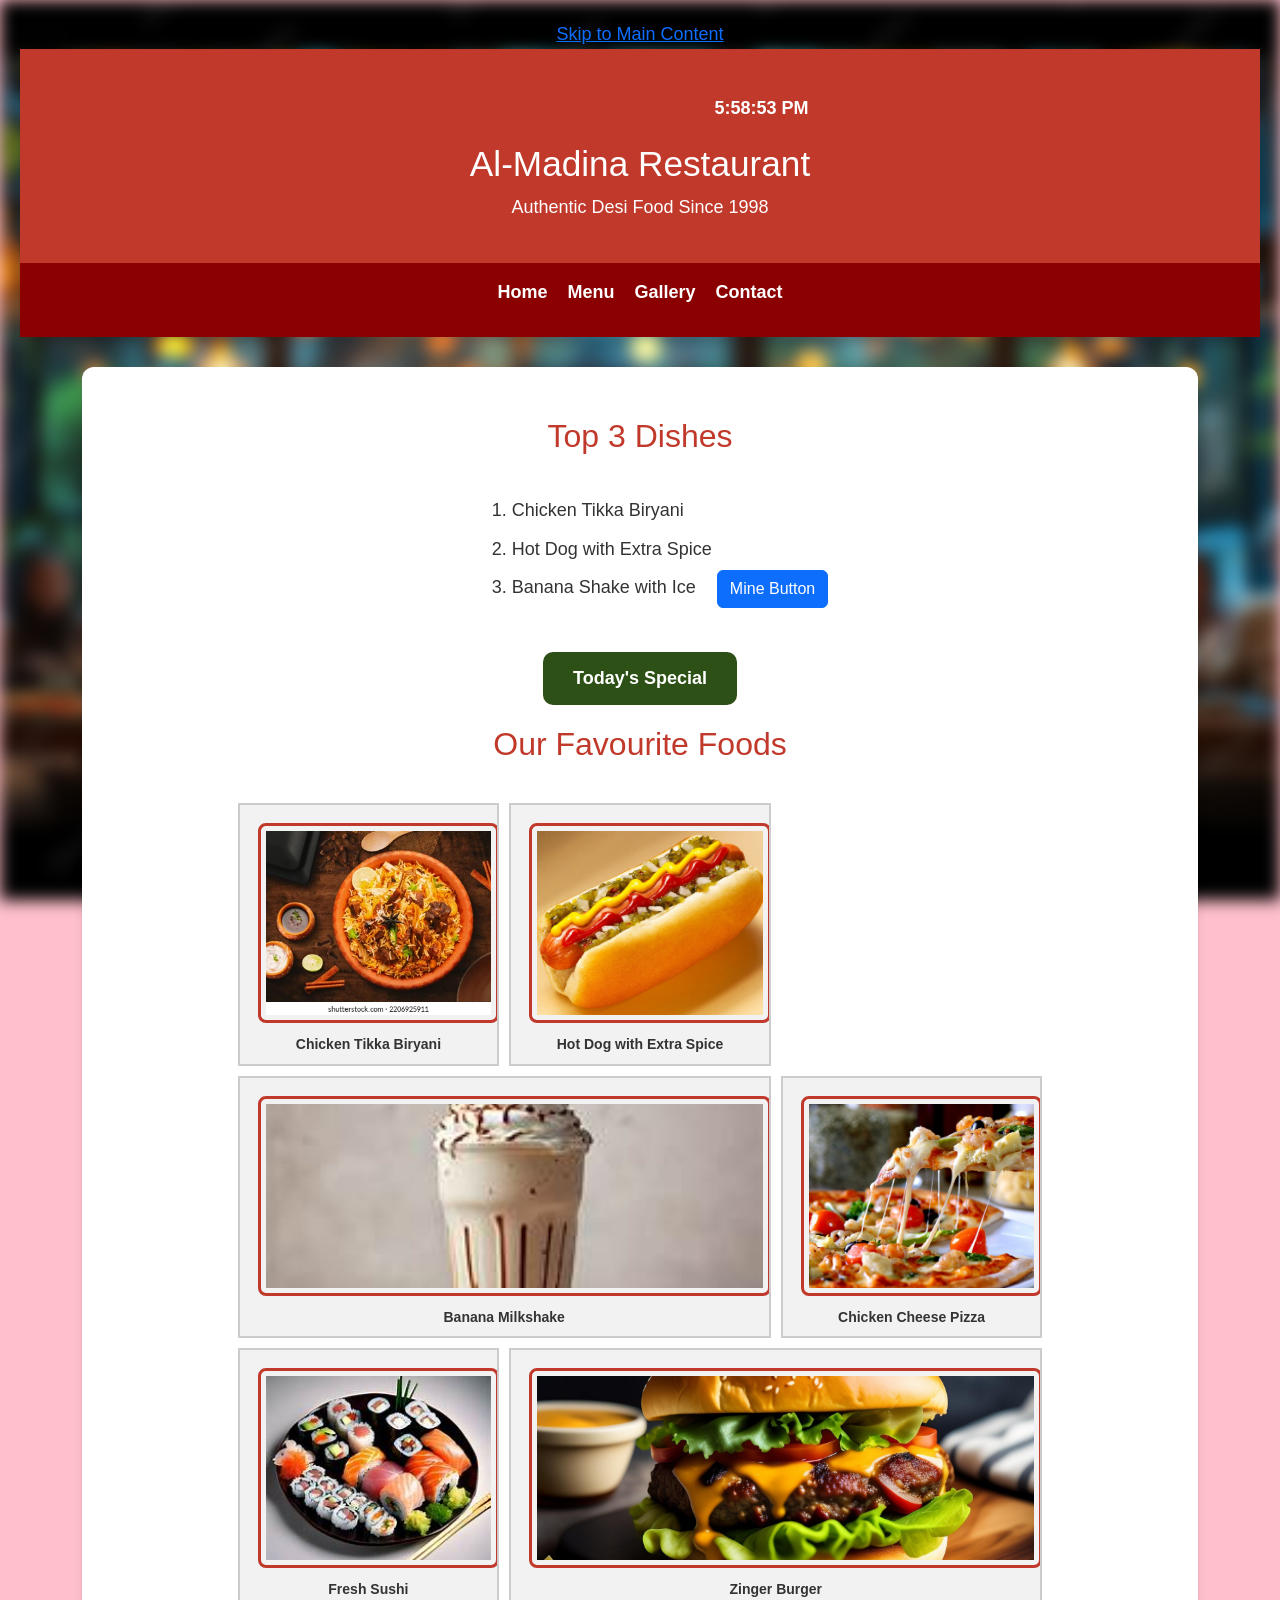
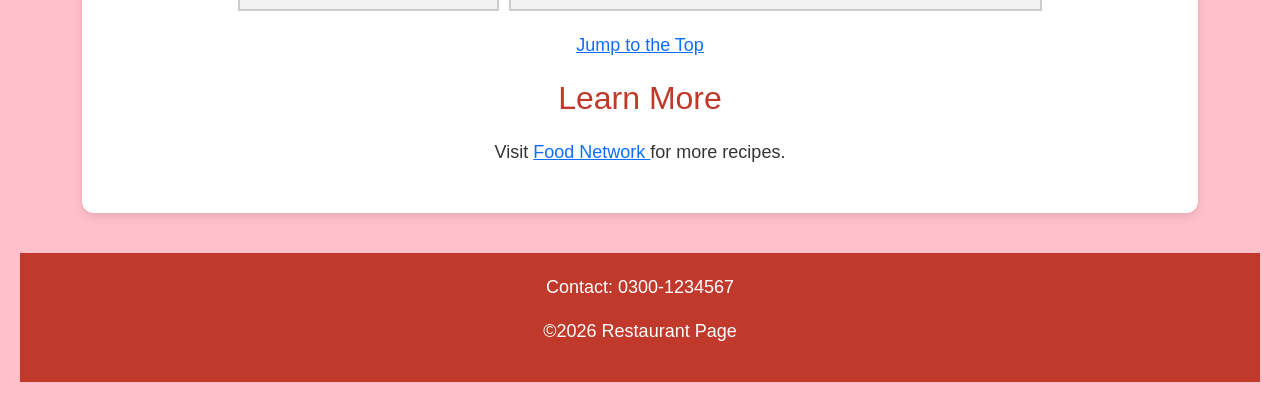
<file: index.html>
<!DOCTYPE html>
<html lang="en">

<head>
    <meta charset="UTF-8">
    <meta name="viewport" content="width=device-width, initial-scale=1.0">
    <title>Restaurant Page</title>
    <link href="https://cdn.jsdelivr.net/npm/bootstrap@5.3.3/dist/css/bootstrap.min.css" rel="stylesheet">
    <link rel="stylesheet" href="style.css">
</head>

<body id="top"></body>

<a href="#main" class="skip-livnk">Skip to Main Content</a>

<header>
    <div id="clock"></div>
    <h1>Al-Madina Restaurant</h1>
    <p>Authentic Desi Food Since 1998</p>
</header>

<nav>
    <ul>
        <li><a href="index.html">Home</a></li>
        <li><a href="menu.html">Menu</a></li>
        <li><a href="gallery.html">Gallery</a></li>
        <li><a href="contact.html">Contact</a></li>
    </ul>
</nav>

<main id="main">
    <section>
        <h2>Top 3 Dishes</h2>
        <ol>
            <li>Chicken Tikka Biryani</li>
            <li>Hot Dog with Extra Spice</li>
            <li>Banana Shake with Ice</li>
        </ol>
        <button class="btn btn-primary">Mine Button</button>
        <button id="specialBtn">Today's Special</button>
        <p id="specialText"></p>
    </section>


    <section>
        <h2>Our Favourite Foods</h2>

        <div class="container" style="display:grid; grid-template-columns:1fr 1fr 1fr; gap:10px;">

            <figure>
                <img src="Biryani.webp" alt="Chicken Tikka Biryani served with raita">
                <figcaption>Chicken Tikka Biryani</figcaption>
            </figure>

            <figure>
                <img src="HotDog.jpg" alt="Hot dog with extra spicy sauce">
                <figcaption>Hot Dog with Extra Spice</figcaption>
            </figure>

            <figure>
                <img src="Milkshake.jpg" alt="Banana milkshake served in a glass">
                <figcaption>Banana Milkshake</figcaption>
            </figure>

            <figure>
                <img src="pizza-5179939_1280.jpg" alt="Chicken cheese pizza with melted cheese">
                <figcaption>Chicken Cheese Pizza</figcaption>
            </figure>

            <figure>
                <img src="OIP.jpg" alt="Fresh sushi pieces on a plate">
                <figcaption>Fresh Sushi</figcaption>
            </figure>

            <figure>
                <img src="front-view-tasty-meat-burger-with-cheese-and-salad-free-photo.jpg"
                    alt="Zinger burger with cheese and salad">
                <figcaption>Zinger Burger</figcaption>
            </figure>

        </div>
        <a href="#top">Jump to the Top</a>
    </section>
    <section>
        <h2>Learn More</h2>
        <p>
            Visit <a href="https://www.foodnetwork.com" target="_blank" rel="noopener noreferrer">
                Food Network
            </a>
            for more recipes.
        </p>
    </section>
</main>

<footer>
    <p>Contact: 0300-1234567</p>
    <p>&copy;2026 Restaurant Page</p>
</footer>
<script src="script.js"></script>
</body>

</html>
</file>
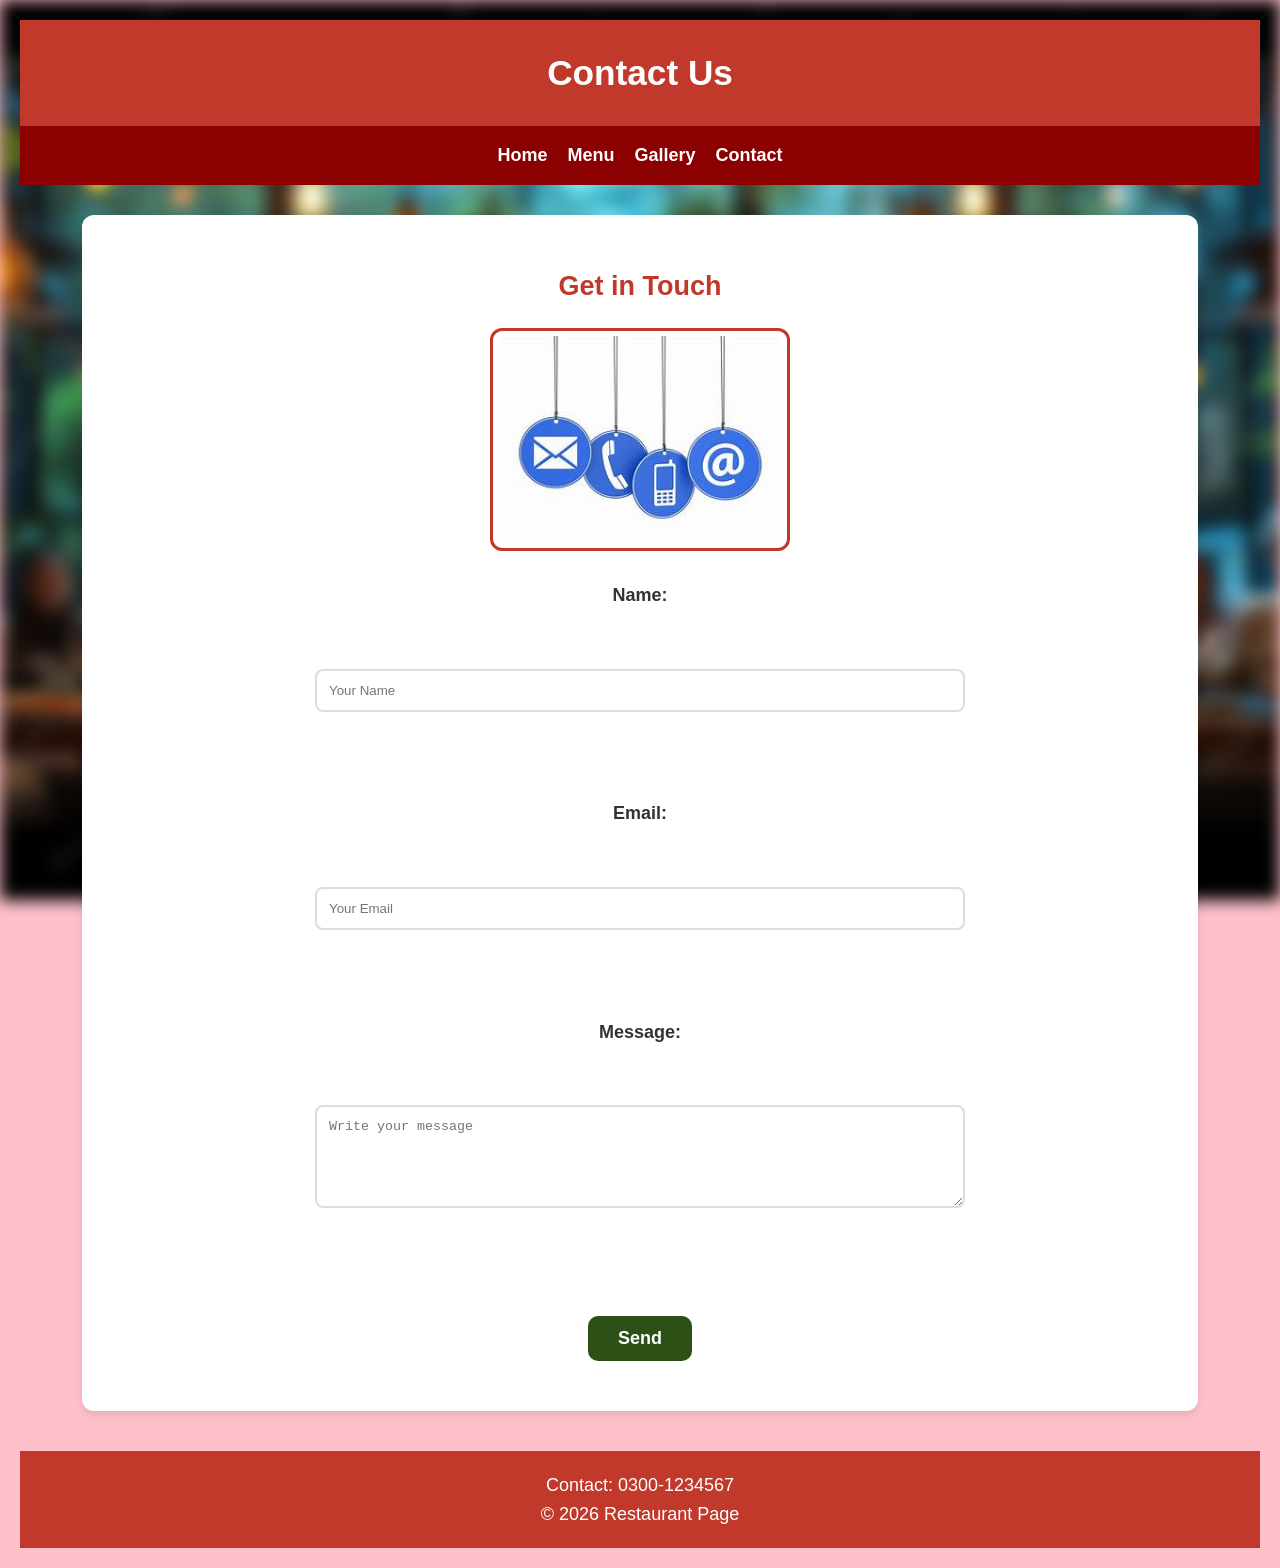
<file: contact.html>
<!DOCTYPE html>
<html lang="en">

<head>
    <meta charset="UTF-8">
    <meta name="viewport" content="width=device-width, initial-scale=1.0">
    <title>Contact - My Favourite Foods</title>
    <link rel="stylesheet" href="style.css">
</head>

<body>

    <a href="#main" class="skip-link">Skip to Main Content</a>


    <header>
        <h1>Contact Us</h1>
    </header>


    <nav>
        <ul>
            <li><a href="index.html">Home</a></li>
            <li><a href="menu.html">Menu</a></li>
            <li><a href="gallery.html">Gallery</a></li>
            <li><a href="contact.html">Contact</a></li>
        </ul>
    </nav>
    <main id="main">
        <h2>Get in Touch</h2>
        <img src="OIP (1).jpg" alt="contact" class="contact-img">

        <form>
            <label>Name:</label><br>
            <input type="text" placeholder="Your Name"><br><br>

            <label>Email:</label><br>
            <input type="email" placeholder="Your Email"><br><br>

            <label>Message:</label><br>
            <textarea rows="5" placeholder="Write your message"></textarea><br><br>

            <button type="submit">Send</button>
        </form>
    </main>

    <footer>
        <p>Contact: 0300-1234567</p>
        <p>&copy; 2026 Restaurant Page</p>
    </footer>

</body>

</html>
</file>
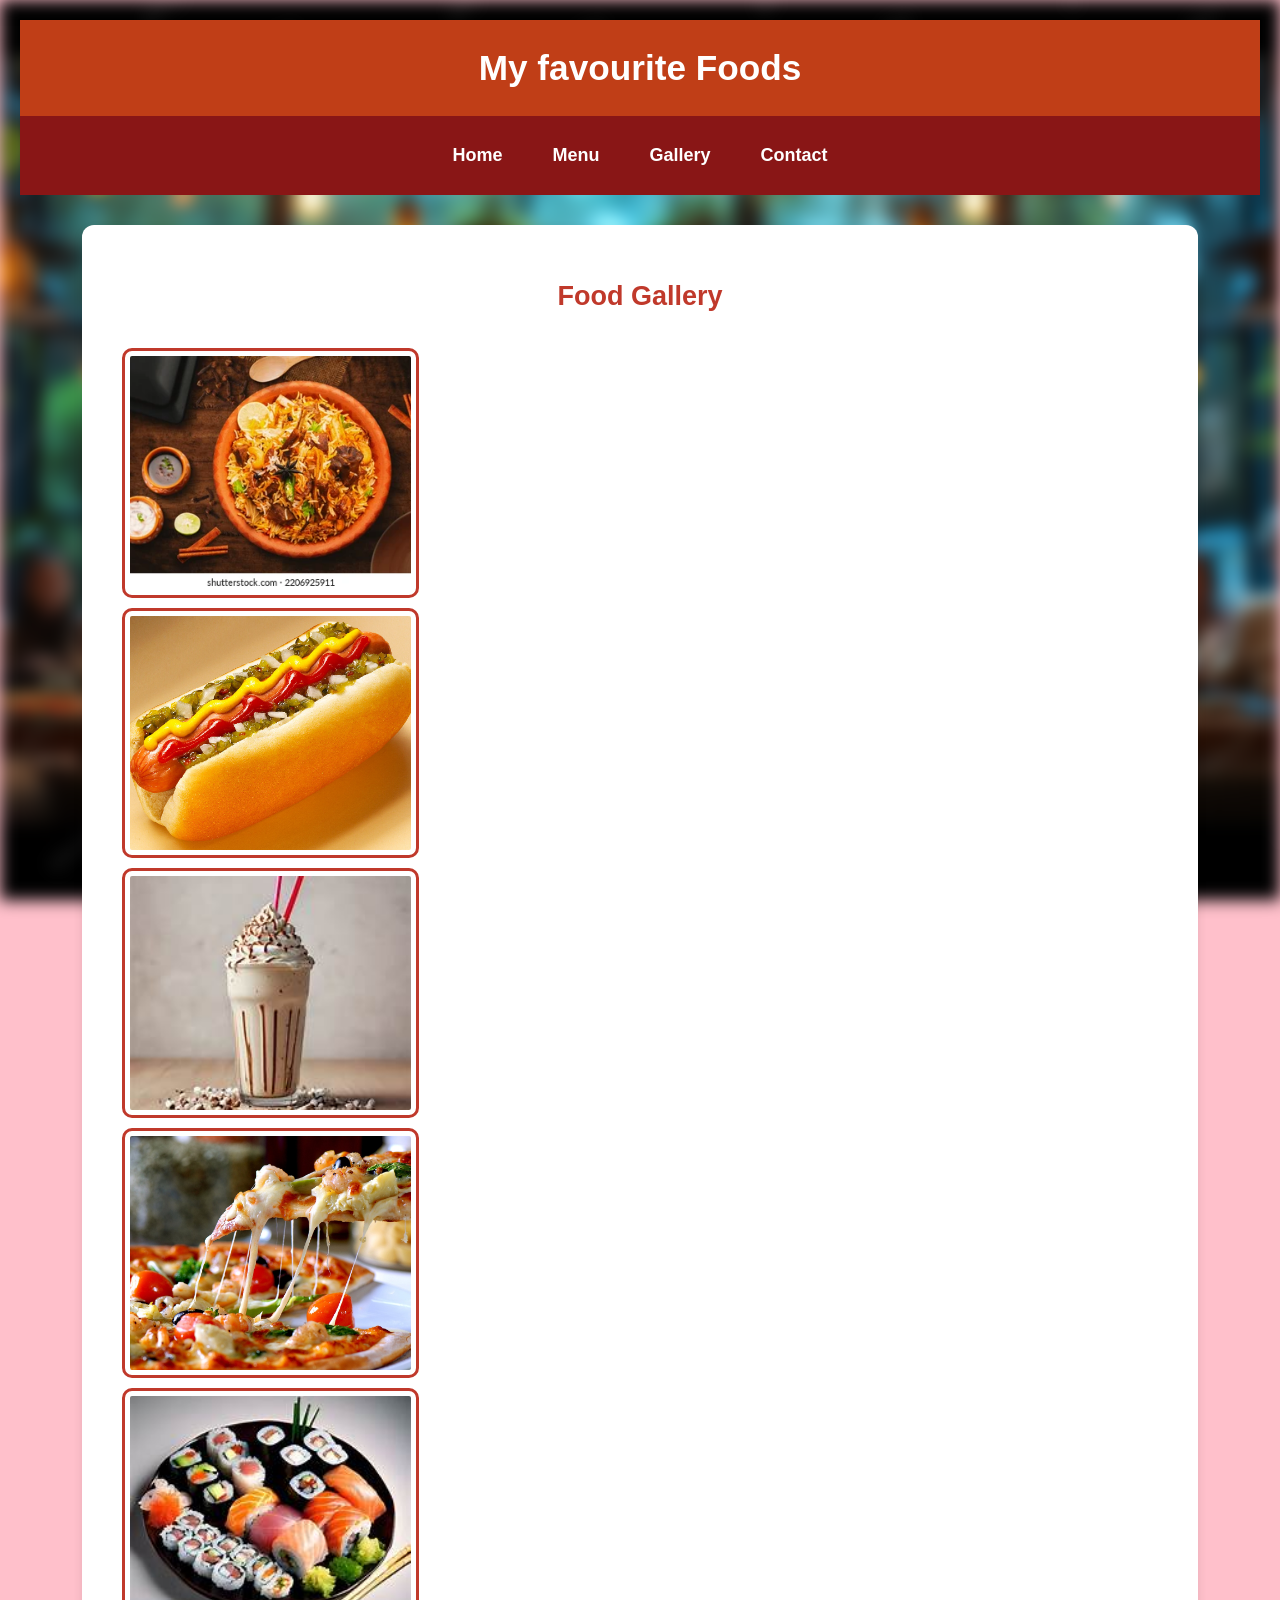
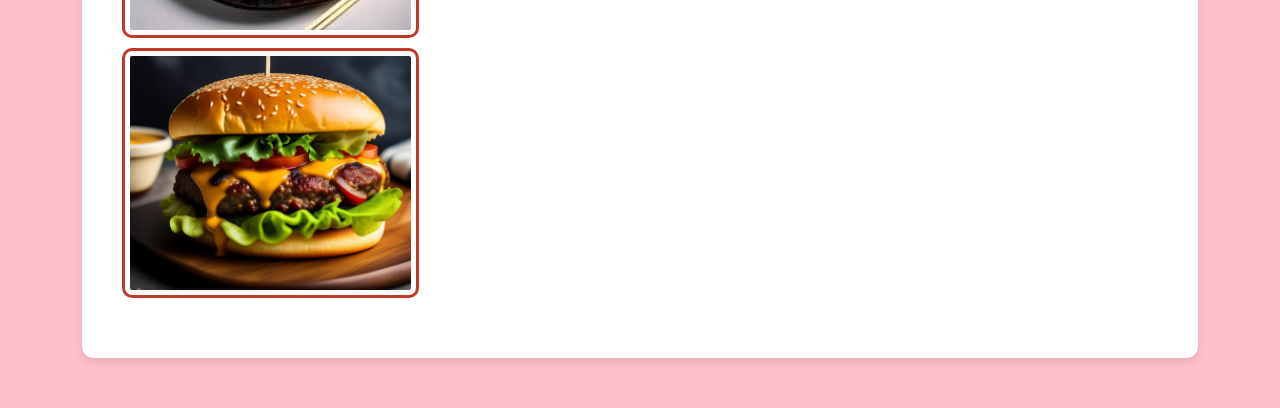
<file: gallery.html>
<!DOCTYPE html>
<html lang="en">

<head>
    <link rel="stylesheet" href="style.css">
    <meta charset="UTF-8">
    <title>Food Gallery</title>
    <style>
        body {
            font-family: Arial;
            background-color: #ed7789;
            margin: 0;
        }

        header {
            background-color: #c03e17;
            color: #ffff(203, 78, 120);
            padding: 20px;
            text-align: center;
        }

        nav {
            background-color: #891616;
            padding: 10px;
            text-align: center;
        }

        nav a {
            color: white;
            text-decoration: none;
            margin: 0 15px;
            font-weight: bold;
        }

        .gallery {
            display: flex;
            justify-content: center;
            gap: 20px;
            padding: 30px;
        }

        .gallery img {
            width: 300px;
            height: 200px;
            border-radius: 10px;
        }

        h2 {
            text-align: center;
            margin-top: 20px;
        }
    </style>
</head>

<body>

    <a href="#main" class="skip-link">Skip to Main Content</a>

    <header>
        <h1>My favourite Foods</h1>
    </header>

    <nav>
        <ul>
            <li><a href="index.html">Home</a></li>
            <li><a href="menu.html">Menu</a></li>
            <li><a href="gallery.html">Gallery</a></li>
            <li><a href="contact.html">Contact</a></li>
        </ul>
    </nav>

    <main id="main">

        <h2>Food Gallery</h2>

        <div class="grid">

            <img src="Biryani.webp" alt="A plate of delicious chicken Biryani">

            <img src="HotDog.jpg" alt="A tasty Hot Dog and fast food meal">

            <img src="Milkshake.jpg" alt="A delicious Milkshake in a glass">

            <img src="pizza-5179939_1280.jpg" alt="A spicy chicken cheese pizza">

            <img src="OIP.jpg" alt=" Sushi ">

            <img src="front-view-tasty-meat-burger-with-cheese-and-salad-free-photo.jpg" alt="Zinger Burger">



        </div>
    </main>
    <script src="script.js"></script>
</body>

</html>
</file>
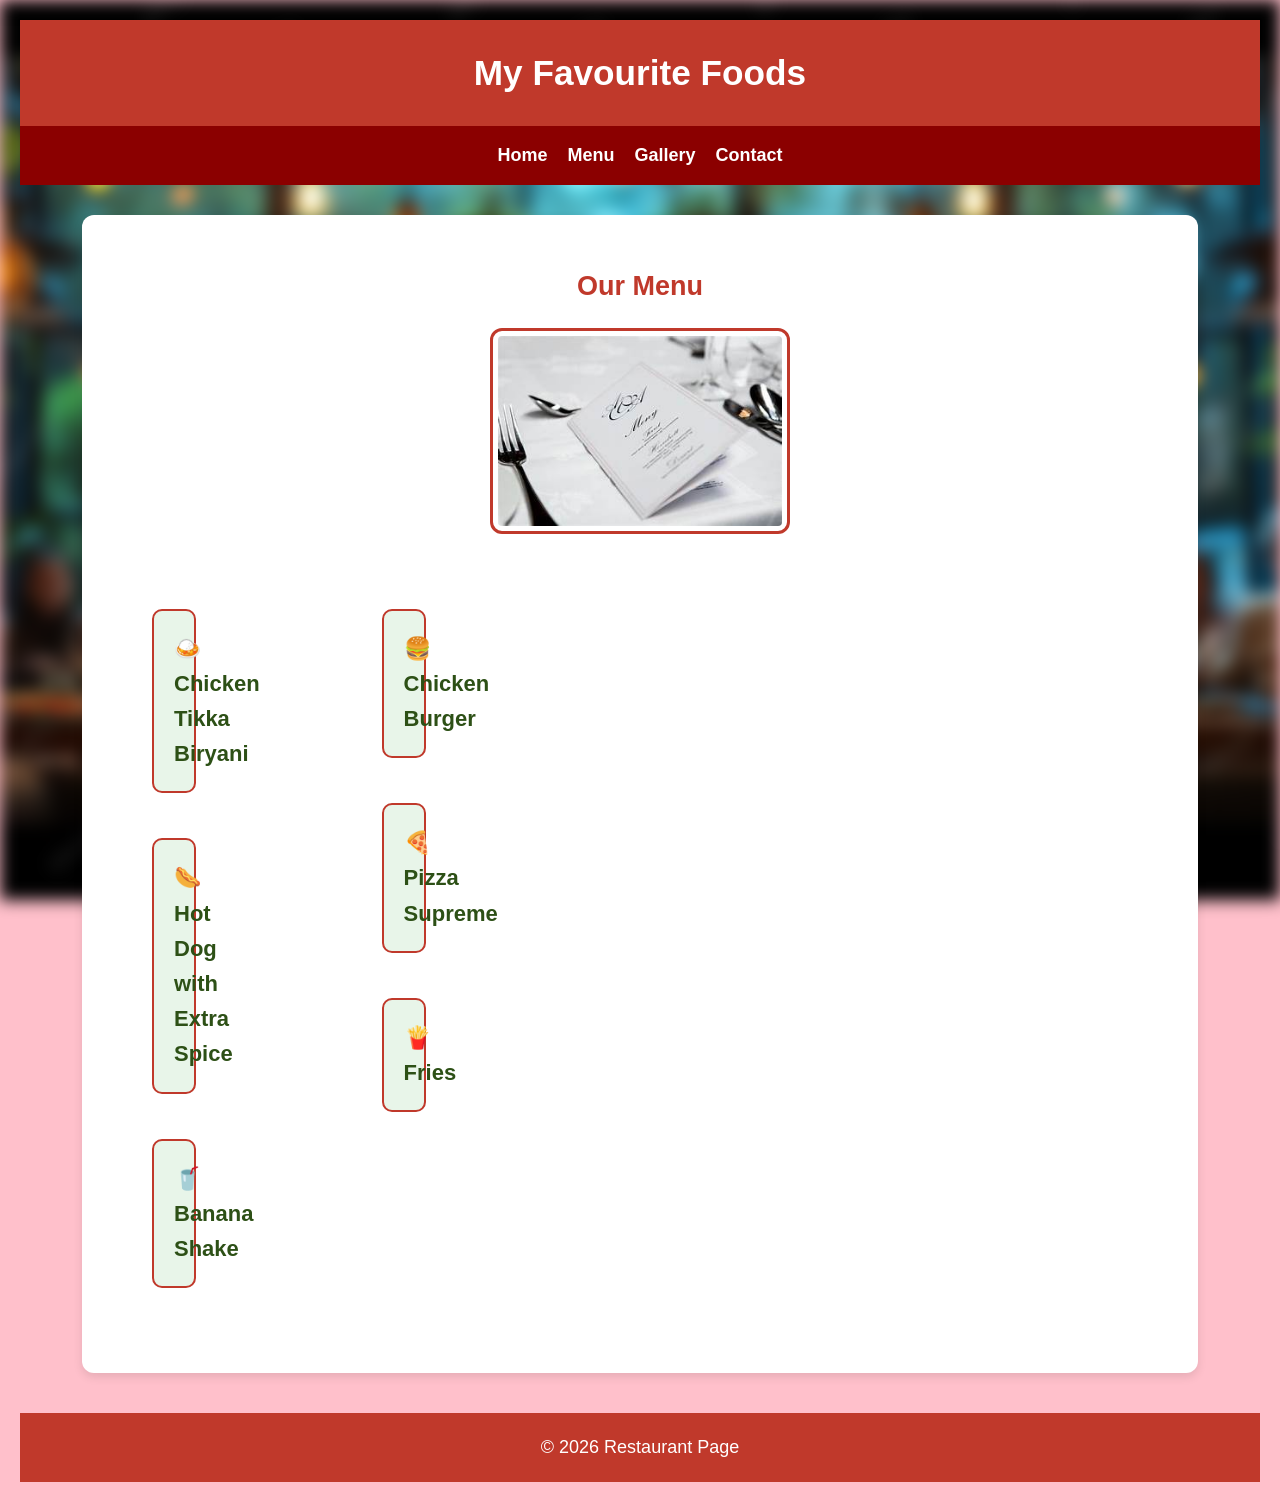
<file: menu.html>
<!DOCTYPE html>
<html lang="en">

<head>
    <link rel="stylesheet" href="style.css">
    <meta charset="UTF-8">
    <meta name="viewport" content="width=device-width, initial-scale=1.0">
    <title>Menu - My Favourite Foods</title>

    <style>
        .menu-container {
            width: 80%;
            margin: 30px auto;
        }

        .menu-item {
            background-color: #e8f5e9;
            color: #2d5016;
            padding: 20px;
            margin: 15px 0;
            border-radius: 10px;
            font-size: 22px;
            font-weight: bold;
            text-align: center;
            transition: 0.3s;
        }

        .menu-item:hover {
            background-color: #c8e6c9;
            transform: scale(1.03);
        }
    </style>
</head>

<body>

    <a href="#main" class="skip-link">Skip to Main Content</a>

    <header>
        <h1>My Favourite Foods</h1>
    </header>


    <nav>
        <ul>
            <li><a href="index.html">Home</a></li>
            <li><a href="menu.html">Menu</a></li>
            <li><a href="gallery.html">Gallery</a></li>
            <li><a href="contact.html">Contact</a></li>
        </ul>
    </nav>


    <main id="main">

        <h2>Our Menu</h2>
        <img src="OIP (2).jpg" alt=" Our Restaurant Menu">
        <div class="menu-grid"> <!-- Naya grid container -->
            <div class="column">
                <div class="menu-item">🍛 Chicken Tikka Biryani</div>
                <div class="menu-item">🌭 Hot Dog with Extra Spice</div>
                <div class="menu-item">🥤 Banana Shake</div>
            </div>

            <div class="column">
                <div class="menu-item">🍔 Chicken Burger</div>
                <div class="menu-item">🍕 Pizza Supreme</div>
                <div class="menu-item">🍟 Fries</div> <!-- 6th item add kar lo -->
            </div>
        </div>



    </main>

    <footer>
        <p>&copy; 2026 Restaurant Page</p>
    </footer>

</body>

</html>
</file>
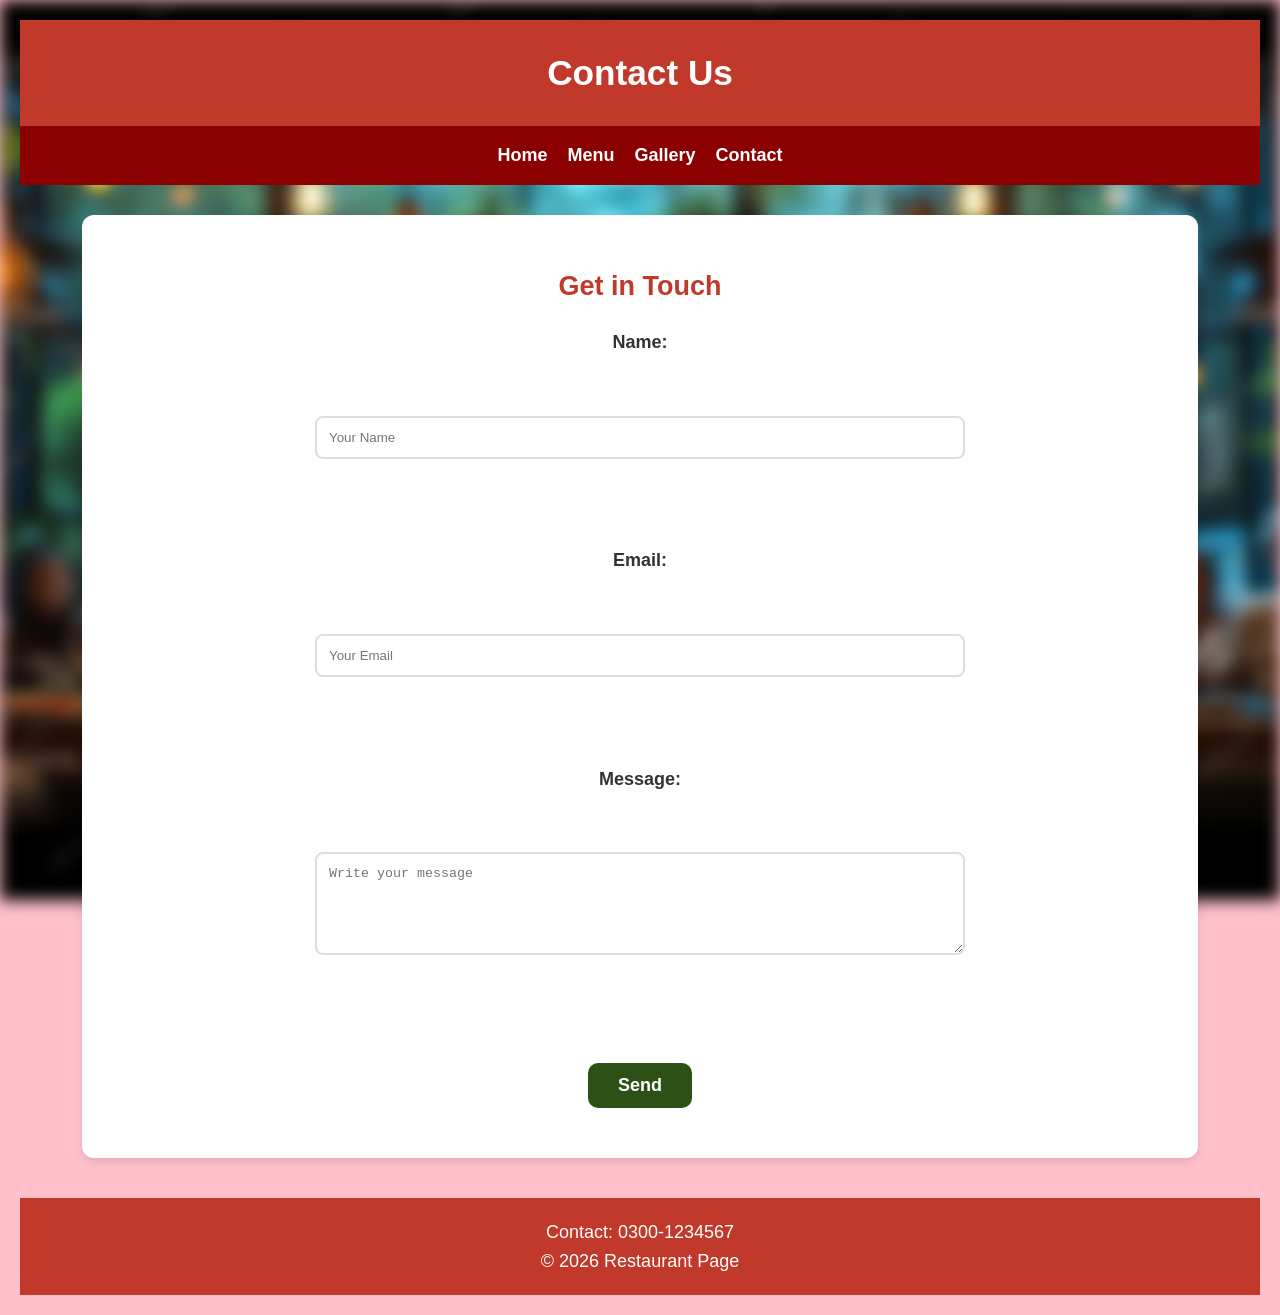
<file: Webpage folder/contact.html>
<!DOCTYPE html>
<html lang="en">

<head>
    <meta charset="UTF-8">
    <meta name="viewport" content="width=device-width, initial-scale=1.0">
    <title>Contact - My Favourite Foods</title>
    <link rel="stylesheet" href="style.css">
</head>

<body>

    <a href="#main" class="skip-link">Skip to Main Content</a>


    <header>
        <h1>Contact Us</h1>
    </header>

    <nav>
        <ul>
            <li><a href="index.html">Home</a></li>
            <li><a href="menu.html">Menu</a></li>
            <li><a href="gallery.html">Gallery</a></li>
            <li><a href="contact.html">Contact</a></li>
        </ul>
    </nav>

    <main id="main">
        <h2>Get in Touch</h2>

        <form>
            <label>Name:</label><br>
            <input type="text" placeholder="Your Name"><br><br>

            <label>Email:</label><br>
            <input type="email" placeholder="Your Email"><br><br>

            <label>Message:</label><br>
            <textarea rows="5" placeholder="Write your message"></textarea><br><br>

            <button type="submit">Send</button>
        </form>
    </main>

    <footer>
        <p>Contact: 0300-1234567</p>
        <p>&copy; 2026 Restaurant Page</p>
    </footer>

</body>

</html>
</file>
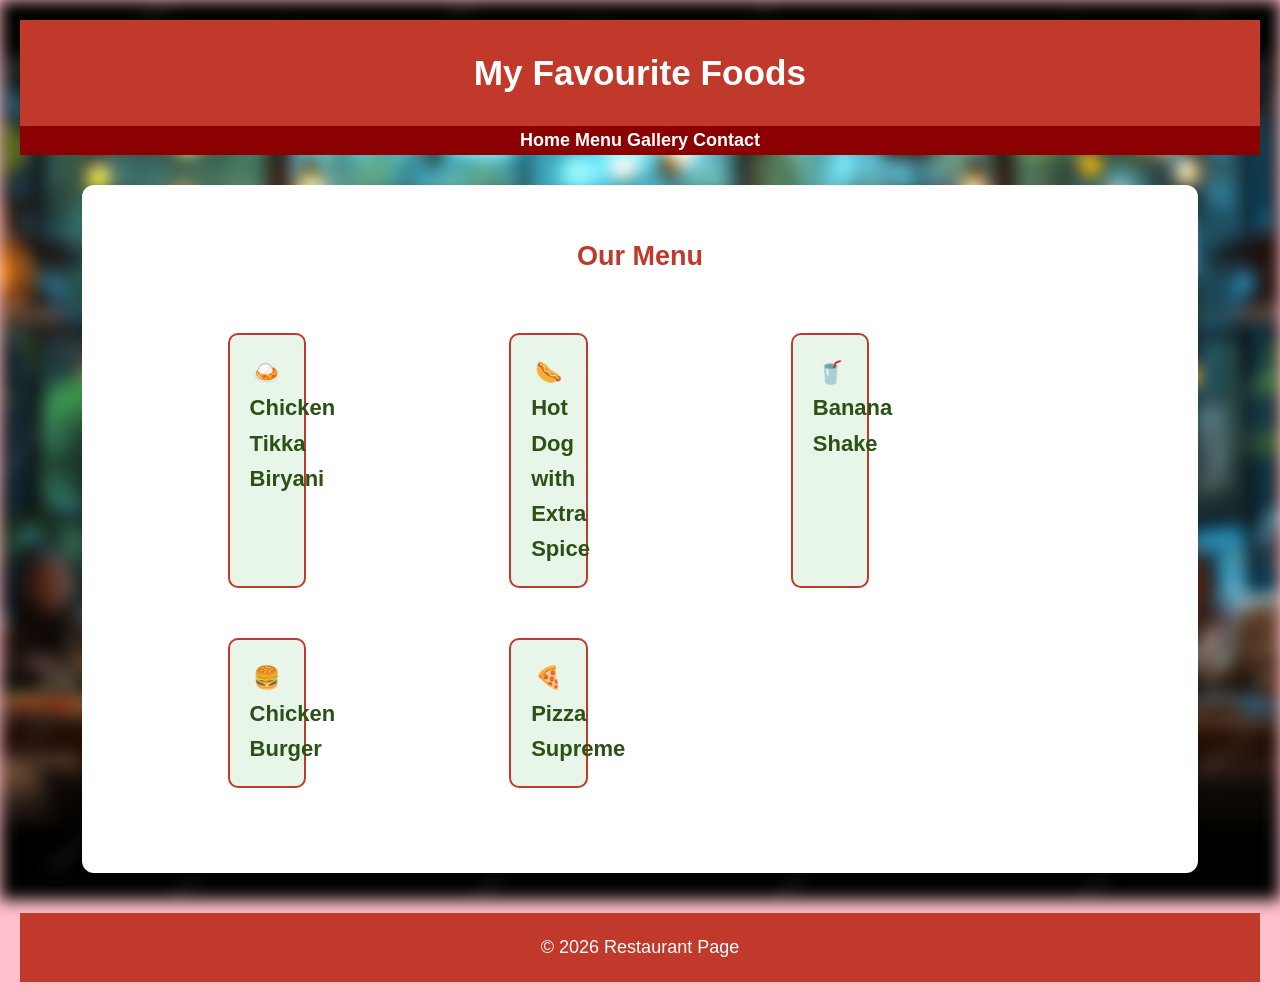
<file: Webpage folder/menu.html>
<!DOCTYPE html>
<html lang="en">

<head>
    <link rel="stylesheet" href="style.css">
    <meta charset="UTF-8">
    <meta name="viewport" content="width=device-width, initial-scale=1.0">
    <title>Menu - My Favourite Foods</title>

    <style>
        .menu-container {
            width: 80%;
            margin: 30px auto;
        }

        .menu-item {
            background-color: #e8f5e9;
            color: #2d5016;
            padding: 20px;
            margin: 15px 0;
            border-radius: 10px;
            font-size: 22px;
            font-weight: bold;
            text-align: center;
            transition: 0.3s;
        }

        .menu-item:hover {
            background-color: #c8e6c9;
            transform: scale(1.03);
        }
    </style>
</head>

<body>

    <a href="#main" class="skip-link">Skip to Main Content</a>

    <header>
        <h1>My Favourite Foods</h1>
    </header>


    <nav>
        <a href="index.html">Home</a>
        <a href="menu.html">Menu</a>
        <a href="gallery.html">Gallery</a>
        <a href="contact.html">Contact</a>
    </nav>


    <main id="main">

        <h2>Our Menu</h2>

        <div class="menu-container">

            <div class="menu-item">
                🍛 Chicken Tikka Biryani
            </div>

            <div class="menu-item">
                🌭 Hot Dog with Extra Spice
            </div>

            <div class="menu-item">
                🥤 Banana Shake
            </div>

            <div class="menu-item">
                🍔 Chicken Burger
            </div>

            <div class="menu-item">
                🍕 Pizza Supreme
            </div>

        </div>
    </main>

    <footer>
        <p>&copy; 2026 Restaurant Page</p>
    </footer>

</body>

</html>
</file>
<file: style.css>
* Clean Restaurant Website CSS */

/* RESET */
* {
    margin: 0;
    padding: 0;
    box-sizing: border-box;
}

body {
    font-family: Arial, Helvetica, sans-serif;
    background: #f0eaea;
    color: #333;
    line-height: 1.6;
    font-size: 18px;
}

/* SKIP LINK */
.skip-link {
    position: absolute;
    left: -9999px;
    background: #000;
    color: #9f3e2d;
    padding: 8px;
    z-index: 100;
}

.skip-link:focus {
    left: 10px;
    top: 10px;
}

header {
    background: #c0392b;
    color: #fff;
    /* white kar do */
    text-align: center;
    width: 100%;
    padding: 25px;
}

#clock {
    text-align: right;
    font-weight: bold;
    margin-bottom: 10px;
}

h1 {
    font-size: 2.2rem;
}

h2 {
    text-align: center;
    color: #c0392b;
    margin: 20px 0;
}

/* NAV */
nav {
    display: inline-block;
    width: 100%;
    background: #8b0000;
}

nav ul {
    list-style-type: none;
    display: flex;
    justify-content: center;
    flex-wrap: wrap;
    gap: 20px;
    padding: 15px;
}

nav li {
    display: inline-block;
}

nav a {
    color: #fff;
    text-decoration: none;
    font-weight: bold;
}

nav a:hover {
    color: gold;
}

nav img {
    width: 10%;
}


main {
    width: 90%;
    max-width: 1200px;
    margin: 30px auto;
    background: #fff;
    padding: 30px;
    border-radius: 12px;
    box-shadow: 0 4px 10px rgba(0, 0, 0, .1);
}

p,
ol {
    text-align: center;
}

ol {
    list-style-position: inside;
}


button,
#specialBtn {
    background: #2d5016;
    color: #fff;
    border: none;
    padding: 12px 20px;
    border-radius: 8px;
    cursor: pointer;
}

button:hover,
#specialBtn:hover {
    background: #8b0000;
}

#specialText {
    margin-top: 15px;
    color: darkgreen;
    font-weight: bold;
}

.grid {
    display: grid;
    grid-template-columns: repeat(3, 1fr);
    /* 3 columns */
    gap: 20px;
    margin: 20px 0;
}

img {
    max-width: 100%;
    height: auto;
    display: block;

    /* Ye 3 add karo */
    border: 3px solid #c0392b;
    padding: 5px;
    border-radius: 12px;

    margin: 10px;
    /* box model complete karne ke liye */
}


/* MENU */
.menu-container {
    display: grid;
    grid-template-columns: repeat(auto-fit, minmax(250px, 1fr));
    gap: 20px;
}

.menu-item {
    background: #e8f5e9;
    padding: 20px;
    border-radius: 10px;
    text-align: center;
    font-size: 22px;
    font-weight: bold;
    transition: .3s;
}

.menu-item:hover {
    background: #c8e6c9;
    transform: scale(1.03);
}

/* FORM */
form {
    max-width: 650px;
    margin: auto;
    display: flex;
    flex-direction: column;
    gap: 15px;
}

label {
    font-weight: bold;
}

input,
textarea {
    width: 100%;
    padding: 12px;
    border: 2px solid #ddd;
    border-radius: 8px;
}

input:focus,
textarea:focus {
    outline: none;
    border-color: #2d5016;
}

/* FOOTER */
footer {
    background: #c0392b;
    color: #fff;
    text-align: center;
    padding: 20px;
    margin-top: 40px;
}

/* GALLERY GRID - Ye add karna hai */
.grid {
    display: grid;
    grid-template-columns: repeat(2, 1fr);
    gap: 0.6px;
    justify-content: center;
    align-items: center;
}

.grid img {
    width: 100%;
    max-width: 400px;
    /* Ye add karo - image 400px se zyada badi nahi hogi */
    height: 250px;
    object-fit: cover;
    border-radius: 10px;
    margin: 0 auto;
    /* Ye add karo - center me aajayegi */
}

main {
    width: 95%;
    padding: 20px;
}

h1 {
    font-size: 1.8rem;
}



p {
    text-align: center;
}

ol {
    text-align: left;
    list-style-position: outside;
    margin-left: 30px;
    padding-left: 20px;
}

ol li {
    margin-bottom: 10px;
}

ol {
    display: inline-block;
    text-align: left;
    margin: 20px auto;
    padding-left: 25px;
}

section {
    text-align: center;
}

ol {
    text-align: left;
    list-style-position: outside;
    margin-left: 40px;
    padding-left: 20px;
}

ol li {
    margin-bottom: 10px;
}

.menu-grid {
    display: grid;
    grid-template-columns: 1fr 1fr;
    /* 2 columns */
    gap: 60px;
    /* Beech me bara gap */
    margin-top: 30px;
}

.column {
    display: flex;
    flex-direction: column;
    /* 3 items neeche neeche */
    gap: 15px;
    /* items ke beech gap */
}

.menu-item {
    background: #f5f5f5;
    padding: 15px;
    border-radius: 8px;
    text-align: center;
    font-weight: bold;
    border: 2px solid #c0392b;
}

.menu-pic {
    display: block;
    margin: 0 auto 30px auto;
    /* center + neeche gap */
    max-width: 300px;
    border-radius: 12px;
}

main>img {
    display: block;
    margin: 0 auto 30px auto;
    /* center kar dega */
    max-width: 300px;
    border-radius: 12px;
}



/* Today's Special Button */
#specialBtn {
    display: block;
    margin: 20px auto;
    padding: 12px 30px;
    background-color: #2d5016;
    color: white;
    font-size: 18px;
    font-weight: bold;
    border: none;
    border-radius: 10px;
    cursor: pointer;
    transition: all 0.3s ease;
}

#specialBtn:hover {
    background-color: #c0392b;
    transform: scale(1.05);
}

#specialBtn:active {
    transform: scale(0.98);
}

/* RESPONSIVE */
@media (max-width:768px) {
    nav {
        width: 100%;
        /* Nav full width */
    }

    nav ul {
        flex-direction: column;
        /* Nav tabs neeche neeche */
        gap: 10px;
    }

    .grid {
        grid-template-columns: 1fr;
        /* Gallery 2 se 1 column */
        gap: 15px;
    }

    main {
        width: 95%;
        /* Main chota margin */
        padding: 20px;
    }

    h1 {
        font-size: 1.8rem;
    }

    .menu-container {
        grid-template-columns: 1fr;
        /* Menu bhi 1 column */
    }
}

body {
    background-image: url('restaurant-bg.jpg');
    /* apni pic ka naam */
    background-size: cover;
    /* poori screen cover kare */
    background-position: center;
    background-attachment: fixed;
    /* scroll pe move na ho */

    /* Blur ke liye */
    position: relative;
}

body::before {
    content: "";
    position: fixed;
    top: 0;
    left: 0;
    width: 100%;
    height: 100%;
    background-image: url('realistic-photo-blurred-restaurant-background-with-some-people-eating-chefs-waiters-working-high-resolution-superdetail-16k_967785-42317.avif');
    background-size: cover;
    background-position: center;
    filter: blur(8px);
    /* 8px jitna blur chahiye */
    z-index: -1;
    /* content ke peeche chala jaye */
}


img {
    max-width: 100%;
    height: auto;
}

.skip-link {
    position: absolute;
    left: -999px;
    background: black;
    color: white;
    padding: 10px;
    text-decoration: none;
}

.skip-link:focus {
    left: 10px;
    top: 10px;
}

/* 1. BODY KA MARGIN ZERO */
body {
    margin: 0;
    padding: 0;
}

/* Interactive Gallery */

#image {
    width: 80%;
    max-width: 700px;
    height: 400px;
    margin: 20px auto;
    border: 5px solid #2e7d32;
    border-radius: 20px;
    background: #ddd;
    background-size: cover;
    background-position: center;
    display: flex;
    justify-content: center;
    align-items: center;
    color: white;
    font-size: 28px;
    font-weight: bold;
    text-shadow: 2px 2px 6px black;
}

.gallery {
    display: flex;
    justify-content: center;
    flex-wrap: wrap;
    gap: 20px;
    margin-top: 20px;
}

.preview {
    width: 170px;
    height: 120px;
    object-fit: cover;
    border-radius: 15px;
    border: 4px solid white;
    cursor: pointer;
    transition: 0.3s;
}

.preview:hover {
    transform: scale(1.08);
    border-color: orange;
}

/* KEYBOARD FOCUS KE LIYE - YE ZAROORI HAI */
.preview:focus {
    border: 5px solid red !important;
    /* Tab karne pe red border */
    outline: none;
    transform: scale(1.08);
}

/* Tab se #image div pe bhi focus na jaye */
#image:focus {
    outline: 3px dashed #2e7d32;
}

/* KEYBOARD FOCUS KE LIYE */
.preview:focus {
    border: 5px solid red !important;
    outline: none;
    transform: scale(1.05);
}

#image {
    line-height: 400px;
    /* text center karne ke liye */
}

#image {
    width: 500px;
    height: 400px;
    border: 2px solid black;
    background-size: cover;
    background-position: center;
    text-align: center;
    line-height: 400px;
    margin: 20px auto;
    color: white;
    background-color: #8e68ff;
    font-size: 20px;
}

.preview {
    width: 15%;
    margin: 10px;
    border: 2px solid black;
    cursor: pointer;
}

.preview:focus {
    border: 5px solid red !important;
    outline: none;
    transform: scale(1.05);
}

.skip-link {
    position: absolute;
    left: -1000px;
}

.skip-link:focus {
    left: 10px;
}

.img-btn {
    border: none;
    background: none;
    padding: 0;
    margin: 5px;
    cursor: pointer;
}

.img-btn:focus.preview {
    border: 5px solid red !important;
    outline: none;
    transform: scale(1.1);
}

.preview {
    width: 100px;
    height: 100px;
    border: 2px solid black;
}

.preview-link:focus {
    outline: 5px solid red;
}

.preview-link {
    display: inline-block;
    margin: 5px;
}

#image {
    width: 500px;
    height: 300px;
    border: 3px solid black;
    background-size: cover;
    background-position: center;
    text-align: center;
    line-height: 300px;
    font-size: 20px;
    color: white;
    background-color: purple;
    margin: 20px auto;
}

.food-btn {
    border: 5px solid gray;
    background: white;
    padding: 5px;
    margin: 10px;
}

.food-btn:focus {
    border: 5px solid red;
    /* Tab pe ye lal ho jayega */
    outline: none;
}

.food-btn img {
    width: 120px;
    height: 120px;
}

/* Query #1: Tablet View */
@media screen and (min-width: 772px) {

    /* divs ko 45% karna hai + side by side laana hai */
    div {
        width: 45%;
        display: inline-block;
        /* is liye bola tha "sirf width change nahi karni" */
        margin: 2%;
        /* thora gap dene ke liye */
        box-sizing: border-box;
    }

    /* images ki height limit */
    img {
        max-height: 30vh;
        /* viewport height ka 30% */
        width: auto;
        /* image kharab na ho */
    }
}


/* Query #2: Large Screen View */
@media screen and (min-width: 998px) {

    /* divs ko 30% karna hai */
    div {
        width: 30%;
    }

}

html {
    scroll-behavior: smooth;
}

/* aap ka pehle wala code yahan se shuru hoga */

html {
    scroll-behavior: smooth;
    /* Jump to top smooth */
}

body {
    font-family: Arial, sans-serif;
    margin: 0;
    background: url('restaurant-bg.jpg') no-repeat center center fixed;
    /* aap ki blur bg */
    background-size: cover;
    text-align: center;
}

.container,
main {
    background: rgba(255, 255, 255, 0.9);
    width: 80%;
    margin: 20px auto;
    padding: 20px;
    border-radius: 10px;
}

/* Basic Colors Section - 772px aur 998px wali grading */
div {
    margin: 10px;
    padding: 10px;
}

/* ========== 1. RESET + DEFAULT MOBILE FIRST ========== */
* {
    box-sizing: border-box;
}

html {
    scroll-behavior: smooth;
    /* default scroll */
}

body {
    font-family: Arial, Helvetica, sans-serif;
    margin: 0;
    padding: 20px;
    background-color: white;
    color: black;
}

h1 {
    text-align: center;
}

.container {
    display: grid;
    grid-template-columns: 1fr;
    /* 1 column for mobile */
    gap: 10px;
    /* 10px gap between rows and columns */
}

figure {
    border: 2px solid #333;
    padding: 10px;
    background-color: #f2f2f2;
    text-align: center;
}

figure img {
    width: 100%;
    height: 200px;
}

figcaption {
    margin-top: 8px;
    font-weight: bold;
}

/* ========== 2. TABLET VIEW ========== */
@media screen and (min-width: 772px) {
    .container {
        grid-template-columns: 1fr 1fr;
        /* 2 column grid */
    }

    figure {
        border-radius: 50%;
        /* circular shape */
        overflow: hidden;
        /* taake image bhi gol ho jaye */
    }

    figure:last-child {
        grid-column: 1 / span 2;
        /* last figure takes both columns */
    }
}

/* ====== 1. RESET + BASE ====== */
* {
    margin: 0;
    padding: 0;
    box-sizing: border-box;
}

html {
    scroll-behavior: smooth;
}

body {
    font-family: Arial, Helvetica, sans-serif;
    font-size: 18px;
    line-height: 1.6;
    color: #333;
    background: #f0eaea;
}

.skip-link {
    position: absolute;
    left: -1000px;
    background: black;
    color: white;
    padding: 10px;
    text-decoration: none;
    z-index: 100;
}

.skip-link:focus {
    left: 10px;
    top: 10px;
}

/* MOBILE FIRST */
.grid {
    display: grid;
    grid-template-columns: 1fr;
    gap: 10px;
}

figure {
    border: 3px solid #333;
    padding: 10px;
    background: #f2f2f2;
    text-align: center;
}

/* ====== 3. HEADER + NAV ====== */
header {
    background: #c0392b;
    color: #fff;
    text-align: center;
    padding: 25px;
}

#clock {
    text-align: right;
    font-weight: bold;
    margin-bottom: 10px;
}

h1 {
    font-size: 2.2rem;
}

h2 {
    text-align: center;
    color: #c0392b;
    margin: 20px 0;
}

nav {
    background: #8b0000;
}

nav ul {
    list-style: none;
    display: flex;
    justify-content: center;
    flex-wrap: wrap;
    gap: 20px;
    padding: 15px;
}

nav a {
    color: #fff;
    text-decoration: none;
    font-weight: bold;
}

nav a:hover,
nav a:focus {
    color: gold;
    outline: 2px solid gold;
}

/* ====== 4. MAIN + GRID ====== */
main {
    width: 90%;
    max-width: 1200px;
    margin: 30px auto;
    background: #fff;
    padding: 30px;
    border-radius: 12px;
    box-shadow: 0 4px 10px rgba(0, 0, 0, .1);
}

p {
    text-align: center;
}

/* MOBILE FIRST: 1 COLUMN */
.container {
    display: grid;
    grid-template-columns: 1fr;
    gap: 10px;
}

figure {
    border: 2px solid #333;
    padding: 10px;
    background-color: #f2f2f2;
    text-align: center;
}

figure img {
    width: 100%;
    height: 200px;
    border-radius: 8px;
}

figcaption {
    margin-top: 8px;
    font-weight: bold;
}

/* ====== 5. BUTTON + FORM ====== */
button,
#specialBtn {
    background: #2d5016;
    color: #fff;
    border: none;
    padding: 12px 30px;
    border-radius: 10px;
    cursor: pointer;
    font-size: 18px;
    font-weight: bold;
    display: block;
    margin: 20px auto;
    transition: all 0.3s ease;
}

button:hover,
#specialBtn:hover {
    background: #c0392b;
    transform: scale(1.05);
}

#specialText {
    margin-top: 15px;
    color: darkgreen;
    font-weight: bold;
    text-align: center;
}

form {
    max-width: 650px;
    margin: auto;
    display: flex;
    flex-direction: column;
    gap: 15px;
}

label {
    font-weight: bold;
}

input,
textarea {
    width: 100%;
    padding: 12px;
    border: 2px solid #ddd;
    border-radius: 8px;
}

input:focus,
textarea:focus {
    outline: 3px solid #2d5016;
}

/* ====== 6. FOOTER ====== */
footer {
    background: #c0392b;
    color: #fff;
    text-align: center;
    padding: 20px;
    margin-top: 40px;
}

* {
    margin: 0;
    padding: 0;
    box-sizing: border-box;
}

body {
    font-family: Arial;
    background: #f5f5f5;
}

/* YE LAZMI HAI */
.container {
    display: grid;
    grid-template-columns: 1fr;
    gap: 15px;
    padding: 20px;
    max-width: 900px;
    margin: 20px auto;
    background: white;
}

figure {
    border: 2px solid #ccc;
    padding: 8px;
    text-align: center;
}

figure img {
    width: 100%;
    height: 180px;
    object-fit: cover;
}

figcaption {
    font-size: 14px;
    margin-top: 5px;
}

/* 772px - 2 COLUMN + GOL */
@media screen and (min-width: 772px) {
    .container {
        grid-template-columns: 1fr 1fr;
    }

    figure {
        border-radius: 50%;
        overflow: hidden;
    }

    figure:last-child {
        grid-column: 1 / span 2;
    }
}

/* 992px - 3 COLUMN + HAR 3RD DOUBLE */
@media screen and (min-width: 992px) {
    .container {
        grid-template-columns: repeat(3, 1fr);
    }

    figure {
        border-radius: 0;
    }

    figure:nth-child(3n) {
        grid-column: span 2;
    }

    figure:last-child {
        grid-column: span 1;
    }
}

* {
    box-sizing: border-box;
}

body {
    font-family: Arial;
    margin: 0;
    padding: 20px;
}

/* MOBILE - 1 COLUMN */
.container {
    display: grid;
    grid-template-columns: 1fr;
    gap: 15px;
    max-width: 1000px;
    margin: 0 auto;
}

figure {
    border: 2px solid #ddd;
    padding: 8px;
    margin: 0;
    text-align: center;
}

figure img {
    width: 100%;
    height: 200px;
    object-fit: cover;
}

/* TABLET 772px - 2 COLUMN + GOL + LAST FULL */
@media screen and (min-width: 772px) {
    .container {
        grid-template-columns: 1fr 1fr;
    }

    figure {
        border-radius: 50%;
        overflow: hidden;
    }

    figure:last-child {
        grid-column: 1 / 3;
    }
}

/* DESKTOP 992px - 3 COLUMN + HAR 3RD DOUBLE */
@media screen and (min-width: 992px) {
    .container {
        grid-template-columns: repeat(3, 1fr);
    }

    figure {
        border-radius: 0;
    }

    figure:nth-child(3n) {
        grid-column: span 2;
    }

    figure:last-child {
        grid-column: span 1;
    }
}

/* DARK MODE */
@media (prefers-color-scheme: dark) {
    body {
        background: #121212;
        color: white;
    }

    figure {
        background: #222;
        border-color: #444;
    }
}

body {
    background: pink !important;
}

* {
    box-sizing: border-box;
}

body {
    font-family: Arial;
    padding: 20px;
}

.container {
    display: grid;
    grid-template-columns: 1fr;
    /* MOBILE: 1 COLUMN */
    gap: 15px;
    max-width: 1200px;
    margin: 0 auto;
}

figure {
    border: 2px solid #ccc;
    padding: 8px;
    text-align: center;
    margin: 0;
}

figure img {
    width: 100%;
    height: 200px;
    /* SAB KI HEIGHT BARABAR */
    object-fit: cover;
    /* CROPPED FIT */
}

figcaption {
    font-weight: bold;
    margin-top: 8px;
}

/* TABLET 772px: 2 COLUMN + GOL + LAST WALI FULL */
@media screen and (min-width: 772px) {
    .container {
        grid-template-columns: 1fr 1fr;
    }

    figure {
        border-radius: 50%;
        overflow: hidden;
    }

    /* GOL */
    figure:last-child {
        grid-column: 1 / 3;
    }

    /* ZINGER LAST FULL */
}

/* DESKTOP 992px: 3 COLUMN + HAR 3RD WALI DOUBLE */
@media screen and (min-width: 992px) {
    .container {
        grid-template-columns: repeat(3, 1fr);
    }

    figure {
        border-radius: 0;
    }

    /* PHIR SE SQUARE */
    figure:nth-child(3n) {
        grid-column: span 2;
    }

    /* 3RD, 6TH DOUBLE */
    figure:last-child {
        grid-column: span 1;
    }

    /* LAST NORMAL */
}

/* DARK MODE */
@media (prefers-color-scheme: dark) {
    body {
        background: #121212;
        color: white;
    }

    figure {
        background: #222;
        border-color: #444;
    }
}


* {
    box-sizing: border-box;
}

body {
    font-family: Arial;
    padding: 20px;
}

.container {
    display: grid;
    grid-template-columns: 1fr;
    /* MOBILE: 1 COLUMN */
    gap: 15px;
    max-width: 1200px;
    margin: 0 auto;
}

figure {
    border: 2px solid #ccc;
    padding: 8px;
    text-align: center;
    margin: 0;
}

figure img {
    width: 100%;
    height: 200px;
    /* SAB KI HEIGHT BARABAR */
    object-fit: cover;
    /* CROPPED FIT */
}

figcaption {
    font-weight: bold;
    margin-top: 8px;
}

/* TABLET 772px: 2 COLUMN + GOL + LAST WALI FULL */
@media screen and (min-width: 772px) {
    .container {
        grid-template-columns: 1fr 1fr;
    }

    figure {
        border-radius: 50%;
        overflow: hidden;
    }

    /* GOL */
    figure:last-child {
        grid-column: 1 / 3;
    }

    /* ZINGER LAST FULL */
}

/* DESKTOP 992px: 3 COLUMN + HAR 3RD WALI DOUBLE */
@media screen and (min-width: 992px) {
    .container {
        grid-template-columns: repeat(3, 1fr);
    }

    figure {
        border-radius: 0;
    }

    /* PHIR SE SQUARE */
    figure:nth-child(3n) {
        grid-column: span 2;
    }

    /* 3RD, 6TH DOUBLE */
    figure:last-child {
        grid-column: span 1;
    }

    /* LAST NORMAL */
}

/* DARK MODE */
@media (prefers-color-scheme: dark) {
    body {
        background: #121212;
        color: white;
    }

    figure {
        background: #222;
        border-color: #444;
    }
}

@media screen and (min-width: 772px) {
    .container {
        grid-template-columns: 1fr 1fr;
    }

    figure {
        border-radius: 50%;
        overflow: hidden;
    }

    /* YE ADD KARO */
    figure:last-child {
        grid-column: 1 / 3;
    }

    /* LAST FULL */
}

@media screen and (min-width: 992px) {
    .container {
        grid-template-columns: repeat(3, 1fr);
    }

    figure {
        border-radius: 0;
    }

    /* WAPIS SQUARE */
    figure:nth-child(3n) {
        grid-column: span 2;
    }

    /* 3RD AUR 6TH DOUBLE */
}
</file>
<file: Webpage folder/style.css>
* Clean Restaurant Website CSS */

/* RESET */
* {
    margin: 0;
    padding: 0;
    box-sizing: border-box;
}

body {
    font-family: Arial, Helvetica, sans-serif;
    background: #f0eaea;
    color: #333;
    line-height: 1.6;
    font-size: 18px;
}

/* SKIP LINK */
.skip-link {
    position: absolute;
    left: -9999px;
    background: #000;
    color: #9f3e2d;
    padding: 8px;
    z-index: 100;
}

.skip-link:focus {
    left: 10px;
    top: 10px;
}

header {
    background: #c0392b;
    color: #fff;
    /* white kar do */
    text-align: center;
    width: 100%;
    padding: 25px;
}

#clock {
    text-align: right;
    font-weight: bold;
    margin-bottom: 10px;
}

h1 {
    font-size: 2.2rem;
}

h2 {
    text-align: center;
    color: #c0392b;
    margin: 20px 0;
}

/* NAV */
nav {
    display: inline-block;
    width: 100%;
    background: #8b0000;
}

nav ul {
    list-style-type: none;
    display: flex;
    justify-content: center;
    flex-wrap: wrap;
    gap: 20px;
    padding: 15px;
}

nav li {
    display: inline-block;
}

nav a {
    color: #fff;
    text-decoration: none;
    font-weight: bold;
}

nav a:hover {
    color: gold;
}

nav img {
    width: 10%;
}


main {
    width: 90%;
    max-width: 1200px;
    margin: 30px auto;
    background: #fff;
    padding: 30px;
    border-radius: 12px;
    box-shadow: 0 4px 10px rgba(0, 0, 0, .1);
}

p,
ol {
    text-align: center;
}

ol {
    list-style-position: inside;
}


button,
#specialBtn {
    background: #2d5016;
    color: #fff;
    border: none;
    padding: 12px 20px;
    border-radius: 8px;
    cursor: pointer;
}

button:hover,
#specialBtn:hover {
    background: #8b0000;
}

#specialText {
    margin-top: 15px;
    color: darkgreen;
    font-weight: bold;
}

.grid {
    display: grid;
    grid-template-columns: repeat(3, 1fr);
    /* 3 columns */
    gap: 20px;
    margin: 20px 0;
}

img {
    max-width: 100%;
    height: auto;
    display: block;

    /* Ye 3 add karo */
    border: 3px solid #c0392b;
    padding: 5px;
    border-radius: 12px;

    margin: 10px;
    /* box model complete karne ke liye */
}


/* MENU */
.menu-container {
    display: grid;
    grid-template-columns: repeat(auto-fit, minmax(250px, 1fr));
    gap: 20px;
}

.menu-item {
    background: #e8f5e9;
    padding: 20px;
    border-radius: 10px;
    text-align: center;
    font-size: 22px;
    font-weight: bold;
    transition: .3s;
}

.menu-item:hover {
    background: #c8e6c9;
    transform: scale(1.03);
}

/* FORM */
form {
    max-width: 650px;
    margin: auto;
    display: flex;
    flex-direction: column;
    gap: 15px;
}

label {
    font-weight: bold;
}

input,
textarea {
    width: 100%;
    padding: 12px;
    border: 2px solid #ddd;
    border-radius: 8px;
}

input:focus,
textarea:focus {
    outline: none;
    border-color: #2d5016;
}

/* FOOTER */
footer {
    background: #c0392b;
    color: #fff;
    text-align: center;
    padding: 20px;
    margin-top: 40px;
}

/* GALLERY GRID - Ye add karna hai */
.grid {
    display: grid;
    grid-template-columns: repeat(2, 1fr);
    gap: 0.6px;
    justify-content: center;
    align-items: center;
}

.grid img {
    width: 100%;
    max-width: 400px;
    /* Ye add karo - image 400px se zyada badi nahi hogi */
    height: 250px;
    object-fit: cover;
    border-radius: 10px;
    margin: 0 auto;
    /* Ye add karo - center me aajayegi */
}

main {
    width: 95%;
    padding: 20px;
}

h1 {
    font-size: 1.8rem;
}



p {
    text-align: center;
}

ol {
    text-align: left;
    list-style-position: outside;
    margin-left: 30px;
    padding-left: 20px;
}

ol li {
    margin-bottom: 10px;
}

ol {
    display: inline-block;
    text-align: left;
    margin: 20px auto;
    padding-left: 25px;
}

section {
    text-align: center;
}

ol {
    text-align: left;
    list-style-position: outside;
    margin-left: 40px;
    padding-left: 20px;
}

ol li {
    margin-bottom: 10px;
}

.menu-grid {
    display: grid;
    grid-template-columns: 1fr 1fr;
    /* 2 columns */
    gap: 60px;
    /* Beech me bara gap */
    margin-top: 30px;
}

.column {
    display: flex;
    flex-direction: column;
    /* 3 items neeche neeche */
    gap: 15px;
    /* items ke beech gap */
}

.menu-item {
    background: #f5f5f5;
    padding: 15px;
    border-radius: 8px;
    text-align: center;
    font-weight: bold;
    border: 2px solid #c0392b;
}

.menu-pic {
    display: block;
    margin: 0 auto 30px auto;
    /* center + neeche gap */
    max-width: 300px;
    border-radius: 12px;
}

main>img {
    display: block;
    margin: 0 auto 30px auto;
    /* center kar dega */
    max-width: 300px;
    border-radius: 12px;
}



/* Today's Special Button */
#specialBtn {
    display: block;
    margin: 20px auto;
    padding: 12px 30px;
    background-color: #2d5016;
    color: white;
    font-size: 18px;
    font-weight: bold;
    border: none;
    border-radius: 10px;
    cursor: pointer;
    transition: all 0.3s ease;
}

#specialBtn:hover {
    background-color: #c0392b;
    transform: scale(1.05);
}

#specialBtn:active {
    transform: scale(0.98);
}

/* RESPONSIVE */
@media (max-width:768px) {
    nav {
        width: 100%;
        /* Nav full width */
    }

    nav ul {
        flex-direction: column;
        /* Nav tabs neeche neeche */
        gap: 10px;
    }

    .grid {
        grid-template-columns: 1fr;
        /* Gallery 2 se 1 column */
        gap: 15px;
    }

    main {
        width: 95%;
        /* Main chota margin */
        padding: 20px;
    }

    h1 {
        font-size: 1.8rem;
    }

    .menu-container {
        grid-template-columns: 1fr;
        /* Menu bhi 1 column */
    }
}

body {
    background-image: url('restaurant-bg.jpg');
    /* apni pic ka naam */
    background-size: cover;
    /* poori screen cover kare */
    background-position: center;
    background-attachment: fixed;
    /* scroll pe move na ho */

    /* Blur ke liye */
    position: relative;
}

body::before {
    content: "";
    position: fixed;
    top: 0;
    left: 0;
    width: 100%;
    height: 100%;
    background-image: url('realistic-photo-blurred-restaurant-background-with-some-people-eating-chefs-waiters-working-high-resolution-superdetail-16k_967785-42317.avif');
    background-size: cover;
    background-position: center;
    filter: blur(8px);
    /* 8px jitna blur chahiye */
    z-index: -1;
    /* content ke peeche chala jaye */
}


img {
    max-width: 100%;
    height: auto;
}

.skip-link {
    position: absolute;
    left: -999px;
    background: black;
    color: white;
    padding: 10px;
    text-decoration: none;
}

.skip-link:focus {
    left: 10px;
    top: 10px;
}

/* 1. BODY KA MARGIN ZERO */
body {
    margin: 0;
    padding: 0;
}

/* Interactive Gallery */

#image {
    width: 80%;
    max-width: 700px;
    height: 400px;
    margin: 20px auto;
    border: 5px solid #2e7d32;
    border-radius: 20px;
    background: #ddd;
    background-size: cover;
    background-position: center;
    display: flex;
    justify-content: center;
    align-items: center;
    color: white;
    font-size: 28px;
    font-weight: bold;
    text-shadow: 2px 2px 6px black;
}

.gallery {
    display: flex;
    justify-content: center;
    flex-wrap: wrap;
    gap: 20px;
    margin-top: 20px;
}

.preview {
    width: 170px;
    height: 120px;
    object-fit: cover;
    border-radius: 15px;
    border: 4px solid white;
    cursor: pointer;
    transition: 0.3s;
}

.preview:hover {
    transform: scale(1.08);
    border-color: orange;
}

/* KEYBOARD FOCUS KE LIYE - YE ZAROORI HAI */
.preview:focus {
    border: 5px solid red !important;
    /* Tab karne pe red border */
    outline: none;
    transform: scale(1.08);
}

/* Tab se #image div pe bhi focus na jaye */
#image:focus {
    outline: 3px dashed #2e7d32;
}

/* KEYBOARD FOCUS KE LIYE */
.preview:focus {
    border: 5px solid red !important;
    outline: none;
    transform: scale(1.05);
}

#image {
    line-height: 400px;
    /* text center karne ke liye */
}

#image {
    width: 500px;
    height: 400px;
    border: 2px solid black;
    background-size: cover;
    background-position: center;
    text-align: center;
    line-height: 400px;
    margin: 20px auto;
    color: white;
    background-color: #8e68ff;
    font-size: 20px;
}

.preview {
    width: 15%;
    margin: 10px;
    border: 2px solid black;
    cursor: pointer;
}

.preview:focus {
    border: 5px solid red !important;
    outline: none;
    transform: scale(1.05);
}

.skip-link {
    position: absolute;
    left: -1000px;
}

.skip-link:focus {
    left: 10px;
}

.img-btn {
    border: none;
    background: none;
    padding: 0;
    margin: 5px;
    cursor: pointer;
}

.img-btn:focus.preview {
    border: 5px solid red !important;
    outline: none;
    transform: scale(1.1);
}

.preview {
    width: 100px;
    height: 100px;
    border: 2px solid black;
}

.preview-link:focus {
    outline: 5px solid red;
}

.preview-link {
    display: inline-block;
    margin: 5px;
}

#image {
    width: 500px;
    height: 300px;
    border: 3px solid black;
    background-size: cover;
    background-position: center;
    text-align: center;
    line-height: 300px;
    font-size: 20px;
    color: white;
    background-color: purple;
    margin: 20px auto;
}

.food-btn {
    border: 5px solid gray;
    background: white;
    padding: 5px;
    margin: 10px;
}

.food-btn:focus {
    border: 5px solid red;
    /* Tab pe ye lal ho jayega */
    outline: none;
}

.food-btn img {
    width: 120px;
    height: 120px;
}

/* Query #1: Tablet View */
@media screen and (min-width: 772px) {

    /* divs ko 45% karna hai + side by side laana hai */
    div {
        width: 45%;
        display: inline-block;
        /* is liye bola tha "sirf width change nahi karni" */
        margin: 2%;
        /* thora gap dene ke liye */
        box-sizing: border-box;
    }

    /* images ki height limit */
    img {
        max-height: 30vh;
        /* viewport height ka 30% */
        width: auto;
        /* image kharab na ho */
    }
}


/* Query #2: Large Screen View */
@media screen and (min-width: 998px) {

    /* divs ko 30% karna hai */
    div {
        width: 30%;
    }

}

html {
    scroll-behavior: smooth;
}

/* aap ka pehle wala code yahan se shuru hoga */

html {
    scroll-behavior: smooth;
    /* Jump to top smooth */
}

body {
    font-family: Arial, sans-serif;
    margin: 0;
    background: url('restaurant-bg.jpg') no-repeat center center fixed;
    /* aap ki blur bg */
    background-size: cover;
    text-align: center;
}

.container,
main {
    background: rgba(255, 255, 255, 0.9);
    width: 80%;
    margin: 20px auto;
    padding: 20px;
    border-radius: 10px;
}

/* Basic Colors Section - 772px aur 998px wali grading */
div {
    margin: 10px;
    padding: 10px;
}

/* ========== 1. RESET + DEFAULT MOBILE FIRST ========== */
* {
    box-sizing: border-box;
}

html {
    scroll-behavior: smooth;
    /* default scroll */
}

body {
    font-family: Arial, Helvetica, sans-serif;
    margin: 0;
    padding: 20px;
    background-color: white;
    color: black;
}

h1 {
    text-align: center;
}

.container {
    display: grid;
    grid-template-columns: 1fr;
    /* 1 column for mobile */
    gap: 10px;
    /* 10px gap between rows and columns */
}

figure {
    border: 2px solid #333;
    padding: 10px;
    background-color: #f2f2f2;
    text-align: center;
}

figure img {
    width: 100%;
    height: 200px;
}

figcaption {
    margin-top: 8px;
    font-weight: bold;
}

/* ========== 2. TABLET VIEW ========== */
@media screen and (min-width: 772px) {
    .container {
        grid-template-columns: 1fr 1fr;
        /* 2 column grid */
    }

    figure {
        border-radius: 50%;
        /* circular shape */
        overflow: hidden;
        /* taake image bhi gol ho jaye */
    }

    figure:last-child {
        grid-column: 1 / span 2;
        /* last figure takes both columns */
    }
}

/* ====== 1. RESET + BASE ====== */
* {
    margin: 0;
    padding: 0;
    box-sizing: border-box;
}

html {
    scroll-behavior: smooth;
}

body {
    font-family: Arial, Helvetica, sans-serif;
    font-size: 18px;
    line-height: 1.6;
    color: #333;
    background: #f0eaea;
}

.skip-link {
    position: absolute;
    left: -1000px;
    background: black;
    color: white;
    padding: 10px;
    text-decoration: none;
    z-index: 100;
}

.skip-link:focus {
    left: 10px;
    top: 10px;
}

/* MOBILE FIRST */
.grid {
    display: grid;
    grid-template-columns: 1fr;
    gap: 10px;
}

figure {
    border: 3px solid #333;
    padding: 10px;
    background: #f2f2f2;
    text-align: center;
}

/* ====== 3. HEADER + NAV ====== */
header {
    background: #c0392b;
    color: #fff;
    text-align: center;
    padding: 25px;
}

#clock {
    text-align: right;
    font-weight: bold;
    margin-bottom: 10px;
}

h1 {
    font-size: 2.2rem;
}

h2 {
    text-align: center;
    color: #c0392b;
    margin: 20px 0;
}

nav {
    background: #8b0000;
}

nav ul {
    list-style: none;
    display: flex;
    justify-content: center;
    flex-wrap: wrap;
    gap: 20px;
    padding: 15px;
}

nav a {
    color: #fff;
    text-decoration: none;
    font-weight: bold;
}

nav a:hover,
nav a:focus {
    color: gold;
    outline: 2px solid gold;
}

/* ====== 4. MAIN + GRID ====== */
main {
    width: 90%;
    max-width: 1200px;
    margin: 30px auto;
    background: #fff;
    padding: 30px;
    border-radius: 12px;
    box-shadow: 0 4px 10px rgba(0, 0, 0, .1);
}

p {
    text-align: center;
}

/* MOBILE FIRST: 1 COLUMN */
.container {
    display: grid;
    grid-template-columns: 1fr;
    gap: 10px;
}

figure {
    border: 2px solid #333;
    padding: 10px;
    background-color: #f2f2f2;
    text-align: center;
}

figure img {
    width: 100%;
    height: 200px;
    border-radius: 8px;
}

figcaption {
    margin-top: 8px;
    font-weight: bold;
}

/* ====== 5. BUTTON + FORM ====== */
button,
#specialBtn {
    background: #2d5016;
    color: #fff;
    border: none;
    padding: 12px 30px;
    border-radius: 10px;
    cursor: pointer;
    font-size: 18px;
    font-weight: bold;
    display: block;
    margin: 20px auto;
    transition: all 0.3s ease;
}

button:hover,
#specialBtn:hover {
    background: #c0392b;
    transform: scale(1.05);
}

#specialText {
    margin-top: 15px;
    color: darkgreen;
    font-weight: bold;
    text-align: center;
}

form {
    max-width: 650px;
    margin: auto;
    display: flex;
    flex-direction: column;
    gap: 15px;
}

label {
    font-weight: bold;
}

input,
textarea {
    width: 100%;
    padding: 12px;
    border: 2px solid #ddd;
    border-radius: 8px;
}

input:focus,
textarea:focus {
    outline: 3px solid #2d5016;
}

/* ====== 6. FOOTER ====== */
footer {
    background: #c0392b;
    color: #fff;
    text-align: center;
    padding: 20px;
    margin-top: 40px;
}

* {
    margin: 0;
    padding: 0;
    box-sizing: border-box;
}

body {
    font-family: Arial;
    background: #f5f5f5;
}

/* YE LAZMI HAI */
.container {
    display: grid;
    grid-template-columns: 1fr;
    gap: 15px;
    padding: 20px;
    max-width: 900px;
    margin: 20px auto;
    background: white;
}

figure {
    border: 2px solid #ccc;
    padding: 8px;
    text-align: center;
}

figure img {
    width: 100%;
    height: 180px;
    object-fit: cover;
}

figcaption {
    font-size: 14px;
    margin-top: 5px;
}

/* 772px - 2 COLUMN + GOL */
@media screen and (min-width: 772px) {
    .container {
        grid-template-columns: 1fr 1fr;
    }

    figure {
        border-radius: 50%;
        overflow: hidden;
    }

    figure:last-child {
        grid-column: 1 / span 2;
    }
}

/* 992px - 3 COLUMN + HAR 3RD DOUBLE */
@media screen and (min-width: 992px) {
    .container {
        grid-template-columns: repeat(3, 1fr);
    }

    figure {
        border-radius: 0;
    }

    figure:nth-child(3n) {
        grid-column: span 2;
    }

    figure:last-child {
        grid-column: span 1;
    }
}

* {
    box-sizing: border-box;
}

body {
    font-family: Arial;
    margin: 0;
    padding: 20px;
}

/* MOBILE - 1 COLUMN */
.container {
    display: grid;
    grid-template-columns: 1fr;
    gap: 15px;
    max-width: 1000px;
    margin: 0 auto;
}

figure {
    border: 2px solid #ddd;
    padding: 8px;
    margin: 0;
    text-align: center;
}

figure img {
    width: 100%;
    height: 200px;
    object-fit: cover;
}

/* TABLET 772px - 2 COLUMN + GOL + LAST FULL */
@media screen and (min-width: 772px) {
    .container {
        grid-template-columns: 1fr 1fr;
    }

    figure {
        border-radius: 50%;
        overflow: hidden;
    }

    figure:last-child {
        grid-column: 1 / 3;
    }
}

/* DESKTOP 992px - 3 COLUMN + HAR 3RD DOUBLE */
@media screen and (min-width: 992px) {
    .container {
        grid-template-columns: repeat(3, 1fr);
    }

    figure {
        border-radius: 0;
    }

    figure:nth-child(3n) {
        grid-column: span 2;
    }

    figure:last-child {
        grid-column: span 1;
    }
}

/* DARK MODE */
@media (prefers-color-scheme: dark) {
    body {
        background: #121212;
        color: white;
    }

    figure {
        background: #222;
        border-color: #444;
    }
}

body {
    background: pink !important;
}

* {
    box-sizing: border-box;
}

body {
    font-family: Arial;
    padding: 20px;
}

.container {
    display: grid;
    grid-template-columns: 1fr;
    /* MOBILE: 1 COLUMN */
    gap: 15px;
    max-width: 1200px;
    margin: 0 auto;
}

figure {
    border: 2px solid #ccc;
    padding: 8px;
    text-align: center;
    margin: 0;
}

figure img {
    width: 100%;
    height: 200px;
    /* SAB KI HEIGHT BARABAR */
    object-fit: cover;
    /* CROPPED FIT */
}

figcaption {
    font-weight: bold;
    margin-top: 8px;
}

/* TABLET 772px: 2 COLUMN + GOL + LAST WALI FULL */
@media screen and (min-width: 772px) {
    .container {
        grid-template-columns: 1fr 1fr;
    }

    figure {
        border-radius: 50%;
        overflow: hidden;
    }

    /* GOL */
    figure:last-child {
        grid-column: 1 / 3;
    }

    /* ZINGER LAST FULL */
}

/* DESKTOP 992px: 3 COLUMN + HAR 3RD WALI DOUBLE */
@media screen and (min-width: 992px) {
    .container {
        grid-template-columns: repeat(3, 1fr);
    }

    figure {
        border-radius: 0;
    }

    /* PHIR SE SQUARE */
    figure:nth-child(3n) {
        grid-column: span 2;
    }

    /* 3RD, 6TH DOUBLE */
    figure:last-child {
        grid-column: span 1;
    }

    /* LAST NORMAL */
}

/* DARK MODE */
@media (prefers-color-scheme: dark) {
    body {
        background: #121212;
        color: white;
    }

    figure {
        background: #222;
        border-color: #444;
    }
}


* {
    box-sizing: border-box;
}

body {
    font-family: Arial;
    padding: 20px;
}

.container {
    display: grid;
    grid-template-columns: 1fr;
    /* MOBILE: 1 COLUMN */
    gap: 15px;
    max-width: 1200px;
    margin: 0 auto;
}

figure {
    border: 2px solid #ccc;
    padding: 8px;
    text-align: center;
    margin: 0;
}

figure img {
    width: 100%;
    height: 200px;
    /* SAB KI HEIGHT BARABAR */
    object-fit: cover;
    /* CROPPED FIT */
}

figcaption {
    font-weight: bold;
    margin-top: 8px;
}

/* TABLET 772px: 2 COLUMN + GOL + LAST WALI FULL */
@media screen and (min-width: 772px) {
    .container {
        grid-template-columns: 1fr 1fr;
    }

    figure {
        border-radius: 50%;
        overflow: hidden;
    }

    /* GOL */
    figure:last-child {
        grid-column: 1 / 3;
    }

    /* ZINGER LAST FULL */
}

/* DESKTOP 992px: 3 COLUMN + HAR 3RD WALI DOUBLE */
@media screen and (min-width: 992px) {
    .container {
        grid-template-columns: repeat(3, 1fr);
    }

    figure {
        border-radius: 0;
    }

    /* PHIR SE SQUARE */
    figure:nth-child(3n) {
        grid-column: span 2;
    }

    /* 3RD, 6TH DOUBLE */
    figure:last-child {
        grid-column: span 1;
    }

    /* LAST NORMAL */
}

/* DARK MODE */
@media (prefers-color-scheme: dark) {
    body {
        background: #121212;
        color: white;
    }

    figure {
        background: #222;
        border-color: #444;
    }
}

@media screen and (min-width: 772px) {
    .container {
        grid-template-columns: 1fr 1fr;
    }

    figure {
        border-radius: 50%;
        overflow: hidden;
    }

    /* YE ADD KARO */
    figure:last-child {
        grid-column: 1 / 3;
    }

    /* LAST FULL */
}

@media screen and (min-width: 992px) {
    .container {
        grid-template-columns: repeat(3, 1fr);
    }

    figure {
        border-radius: 0;
    }

    /* WAPIS SQUARE */
    figure:nth-child(3n) {
        grid-column: span 2;
    }

    /* 3RD AUR 6TH DOUBLE */
}
</file>
